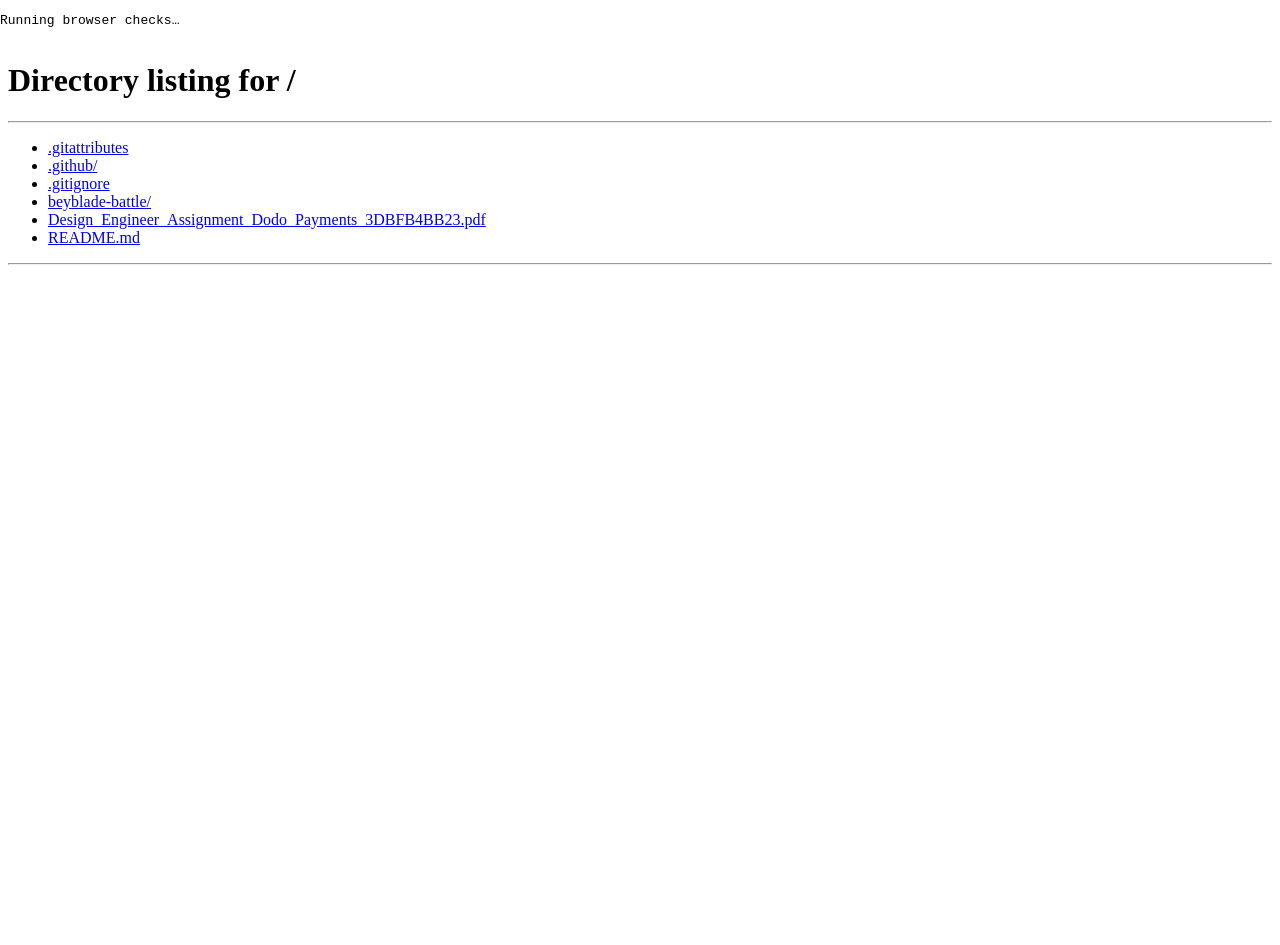
<file: beyblade-battle/checks/browser.html>
<!doctype html><html><head><meta charset="UTF-8"><title>Beyblade Arena browser checks</title></head><body style="margin:0"><pre id="report">Running browser checks…</pre><iframe id="app" style="border:0;width:100%;height:900px"></iframe><script type="module">
const frame=document.querySelector('#app'),report=document.querySelector('#report'),params=new URLSearchParams(location.search);
if(params.has('width'))frame.style.width=params.get('width')+'px';
let html=await(await fetch('/')).text();html=html.replace('<head>','<head><base href="/">');
html=html.replace(/<script type="module" src="\/src\/main.js[^\"]*"><\/script>/,`<script type="module">${params.has('reduced')?`const original=window.matchMedia;window.matchMedia=q=>q.includes('prefers-reduced-motion')?{matches:true,addEventListener(){},removeEventListener(){}}:original(q);`:''}${params.has('fallback')?`Image.prototype.decode=()=>Promise.reject(new Error('QA texture failure'));`:''}await import('/src/main.js');</scr`+'ipt>');frame.srcdoc=html;
const wait=ms=>new Promise(r=>setTimeout(r,ms)),checks=[];
if(!params.has('visual'))try{
await wait(2000);const w=frame.contentWindow,d=w.document,$=id=>d.getElementById(id);
const check=(name,value)=>{if(!value)throw Error(name);checks.push(name)};
const until=async(condition)=>{for(let i=0;i<80;i++){if(condition())return;await wait(100)}throw Error('Timed out waiting for UI state')};
const key=(type,code)=>$('stage').dispatchEvent(new w.KeyboardEvent(type,{code,bubbles:true}));
const pull=async()=>{$('stage').focus();key('keydown','Space');await wait(400);key('keyup','Space');await wait(300)};
await until(()=>$('overlay').hidden);check('initialized without audio control',!$('sound'));
check('mandatory shaders active',!$('stage').dataset.shaderFallback&&$('paper-background').querySelector('canvas')&&$('paper-surface').querySelector('canvas'));
check('Paper rim or fallback',params.has('fallback')?$('paper-rim').dataset.fallback==='true':!!$('paper-rim').querySelector('canvas'));
check('six visual previews, no selection dropdowns',d.querySelectorAll('.design-card svg.top-preview').length===6&&d.querySelectorAll('select').length===0);
check('mobile begins with arena',w.innerWidth>700||$('stage').getBoundingClientRect().top<230);
$('round-setup').open=true;await wait(100);
check('preview motion preference',params.has('reduced')?$('preview-motion').disabled:d.body.dataset.previewMotion==='running');
if(!params.has('reduced')){$('preview-motion').click();await wait(100);check('preview pause control',d.body.dataset.previewMotion==='paused');$('preview-motion').click()}
for(const group of ['design-a','design-b'])for(const value of ['strike','guard','glide'])$(group).querySelector(`[data-design=${value}]`).click();await wait(200);
check('design cards select and announce',$('design-a').querySelector('[data-design=glide]').getAttribute('aria-pressed')==='true'&&$('status').textContent.includes('Glide'));
$('stage').focus();key('keydown','Space');await wait(100);key('keydown','Escape');key('keyup','Space');await wait(200);check('Escape cancels',$('stage').dataset.phase==='setupA');
key('keydown','Space');await wait(100);w.dispatchEvent(new w.Event('blur'));key('keyup','Space');await wait(200);check('blur cancels',$('stage').dataset.phase==='setupA');
d.querySelector('.ripcord-option').open=true;$('ripcord').setPointerCapture=()=>{};
const pointer=(type,x)=>$('ripcord').dispatchEvent(new w.PointerEvent(type,{pointerId:7,pointerType:'touch',button:0,clientX:x,bubbles:true}));
pointer('pointerdown',10);pointer('pointermove',130);pointer('pointercancel',130);pointer('pointerup',130);await wait(200);check('touch cancellation never launches',$('stage').dataset.phase==='setupA');
pointer('pointerdown',10);pointer('pointermove',400);pointer('pointerup',400);await wait(200);check('outside-track release commits',$('stage').dataset.phase==='countdown');$('reset').click();
$('aim').value='45';$('aim').dispatchEvent(new w.Event('input'));await until(()=>$('aim-value').textContent==='45°');check('aim slider updates',true);
const hold=$('hold-launch');hold.setPointerCapture=()=>{};const holdEvent=type=>hold.dispatchEvent(new w.PointerEvent(type,{pointerId:8,pointerType:'touch',button:0,bubbles:true}));
holdEvent('pointerdown');await wait(130);holdEvent('pointercancel');holdEvent('pointerup');await wait(200);check('hold cancellation',$('stage').dataset.phase==='setupA');
holdEvent('pointerdown');await wait(400);check('power feedback updates',Number.parseInt($('pull-value').textContent)>8);holdEvent('pointerup');await wait(200);check('hold launches',$('stage').dataset.phase==='countdown');$('reset').click();
$('mode-both').click();await pull();check('coral saved before teal',$('stage').dataset.phase==='setupB'&&$('spin-a').textContent==='STAGED'&&$('mode-hint').textContent.includes('% power'));
check('staged coral locked, teal editable',[...$('design-a').querySelectorAll('button')].every(e=>e.disabled)&&[...$('design-b').querySelectorAll('button')].every(e=>!e.disabled));
check('teal instructions explain simultaneous launch',$('instructions').textContent.includes('start both'));
await pull();await until(()=>$('stage').dataset.phase==='battling');check('both launch simultaneously',$('mode-both').disabled&&$('round-label').textContent.includes('s left'));
check('inactive power fields hidden',$('launch-setup').hidden&&d.body.dataset.previewMotion==='paused');
$('pause').click();await wait(100);const before=$('meter-a').getAttribute('aria-valuenow');await wait(200);check('pause freezes spin',$('meter-a').getAttribute('aria-valuenow')===before);
check('pause copy and hidden launch fields',$('dock-label').textContent==='ON HOLD'&&$('launch-setup').hidden&&!$('mode-hint').textContent.includes('CPU'));
$('theme-retro').click();$('top').click();await wait(200);check('theme and camera preserve round',d.body.dataset.theme==='retro'&&$('pause').getAttribute('aria-pressed')==='true'&&$('meter-a').getAttribute('aria-valuenow')===before);
check('opaque foreground ripcord',w.getComputedStyle($('ripcord')).opacity==='1'&&w.getComputedStyle($('ripcord')).zIndex==='2');
$('pause').click();
const intervals=[];await new Promise(resolve=>{let previous;function tick(t){if(previous)intervals.push(t-previous);previous=t;if(intervals.length<90)w.requestAnimationFrame(tick);else resolve()}w.requestAnimationFrame(tick)});intervals.sort((a,b)=>a-b);checks.push(`RAF median ${intervals[45].toFixed(2)} ms; p95 ${intervals[85].toFixed(2)} ms (90 intervals)`);
$('reset').click();await wait(200);check('reset resumes, clears, retains designs',$('spin-a').textContent==='READY'&&$('hit-label').textContent==='0 clashes'&&$('pause').getAttribute('aria-pressed')==='false'&&$('design-a').querySelector('[data-design=glide]').getAttribute('aria-pressed')==='true');
check('no horizontal overflow',d.documentElement.scrollWidth<=w.innerWidth);
check('44px visible controls',[...d.querySelectorAll('button,summary,input')].filter(e=>e.getBoundingClientRect().height>0).every(e=>e.getBoundingClientRect().height>=44));
for(let i=0;i<10;i++)$('reset').click();check('bounded GPU contexts after resets',d.querySelectorAll('canvas').length===(params.has('fallback')?3:4));
Object.defineProperty(d,'hidden',{configurable:true,value:true});d.dispatchEvent(new w.Event('visibilitychange'));await wait(100);check('hidden tab pauses game and previews',$('pause').getAttribute('aria-pressed')==='true'&&d.body.dataset.previewMotion==='paused');
$('scene').dispatchEvent(new w.Event('webglcontextlost',{cancelable:true}));await wait(100);check('context loss offers Retry',$('overlay-action').dataset.action==='retry');
report.textContent='PASS\n'+checks.join('\n');
}catch(error){report.textContent='FAIL '+error.message+'\n'+checks.join('\n')}
</script></body></html>
</file>
